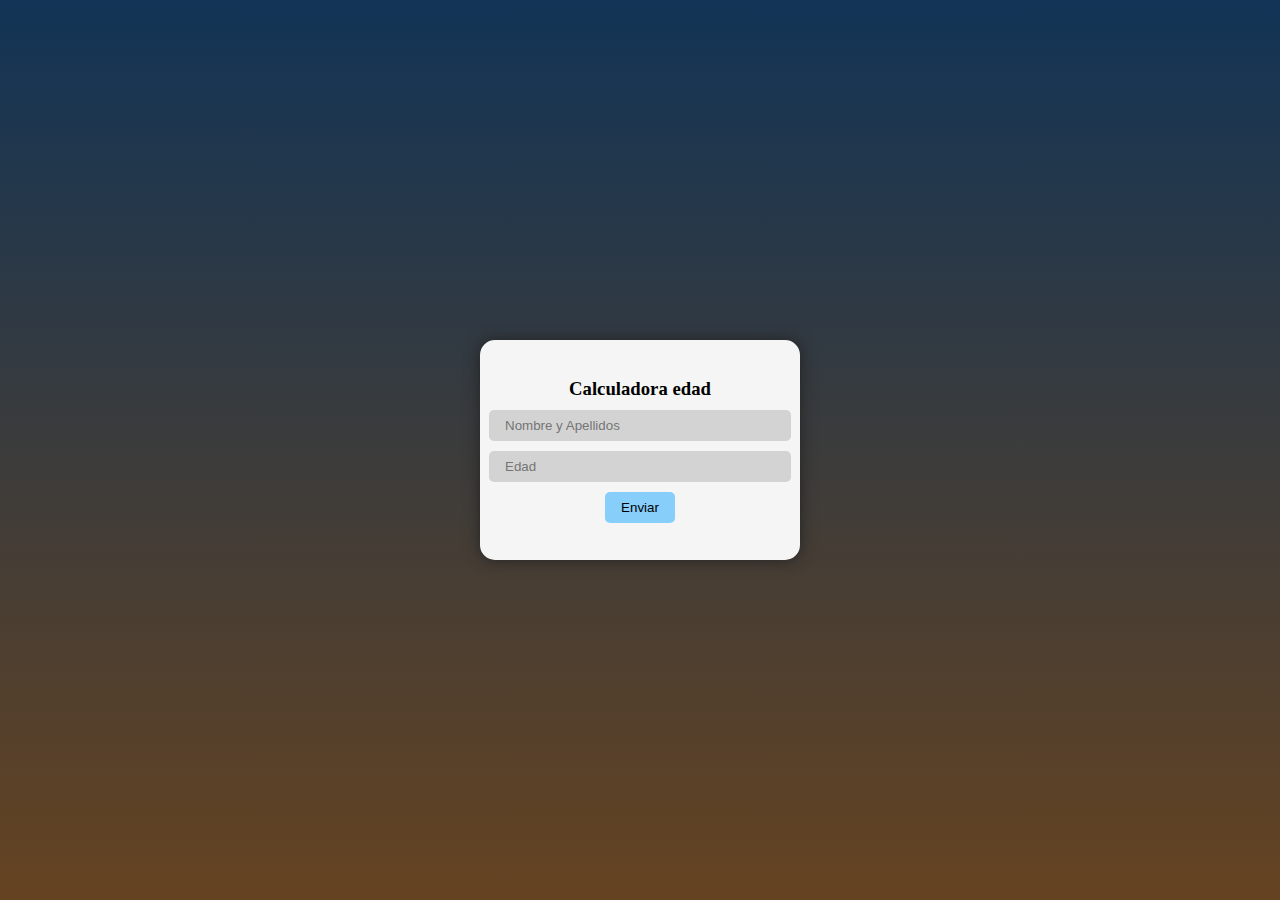
<file: DWECliente/20240911/index.html>
<!DOCTYPE html>
<html lang="en">

<head>
    <meta charset="UTF-8">
    <meta name="viewport" content="width=device-width, initial-scale=1.0">
    <title>Document</title>

    <link rel="stylesheet" href="./style01.css">
</head>

<body>

    <div id="formulario" class="formulario">
        <h3>Calculadora edad</h3>
        <input type="text" name="name" id="name" required placeholder="Nombre y Apellidos">
        <input type="number" name="edad" id="edad" placeholder="Edad">
        <button id="calculo">Enviar</button>
    </div>

    <div id="respuesta" class="respuesta ocultar">
        <h4 id="texto"></h4>
        <button id="volver">Volver</button>
</div>

    <script src="./script01.js"></script>
</body>

</html>
</file>
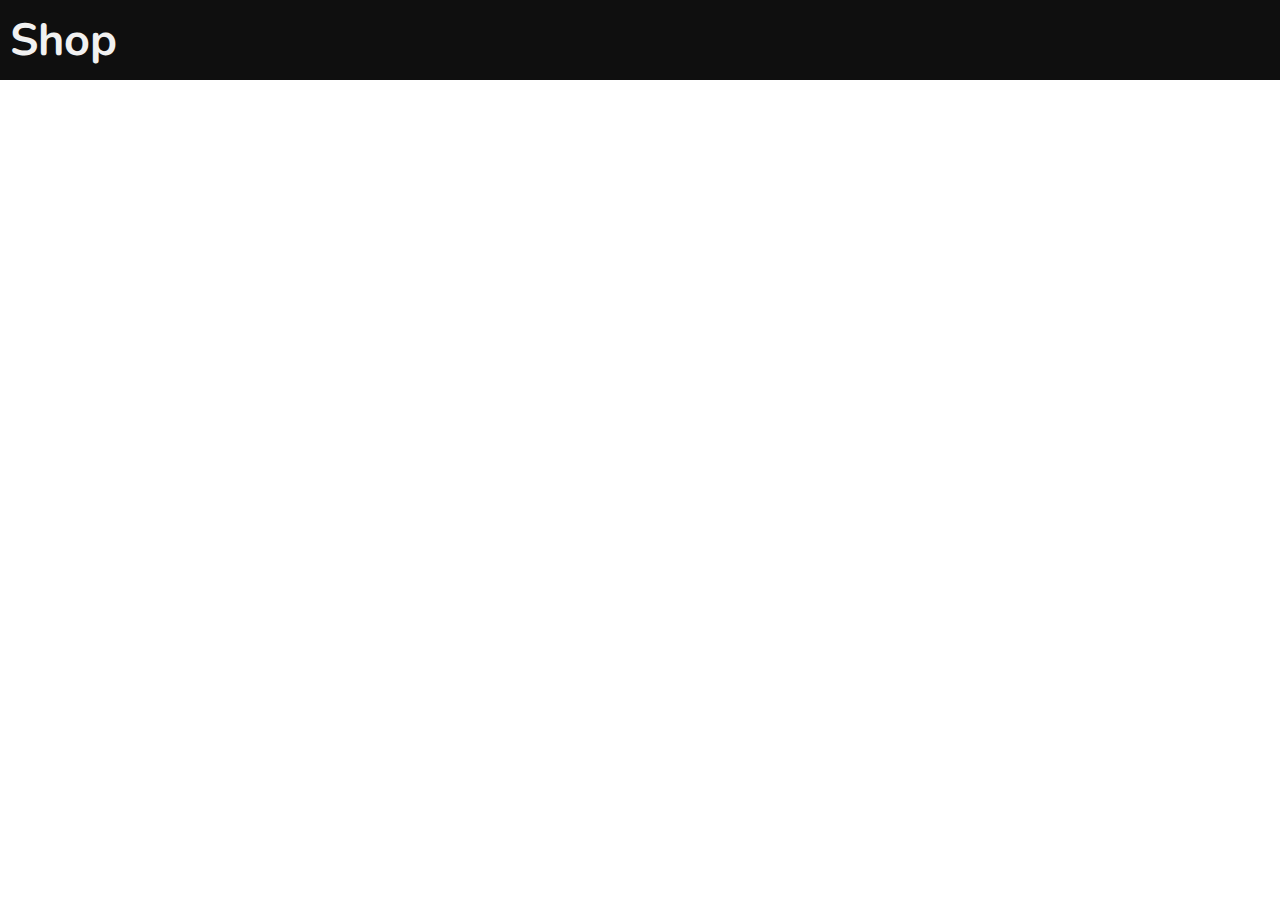
<file: DWECliente/20240911/ejercicio7.2/index.html>
<!DOCTYPE html>
<html lang="en">

<head>
    <meta charset="UTF-8">
    <meta name="viewport" content="width=device-width, initial-scale=1.0">
    <title>Document</title>

    <!-- font Awesome -->
    <link rel="stylesheet" href="https://cdnjs.cloudflare.com/ajax/libs/font-awesome/6.5.1/css/all.min.css"
        integrity="sha512-DTOQO9RWCH3ppGqcWaEA1BIZOC6xxalwEsw9c2QQeAIftl+Vegovlnee1c9QX4TctnWMn13TZye+giMm8e2LwA=="
        crossorigin="anonymous" referrerpolicy="no-referrer" />

    <!-- Fonts google -->
    <link rel="preconnect" href="https://fonts.googleapis.com">
    <link rel="preconnect" href="https://fonts.gstatic.com" crossorigin>
    <link href="https://fonts.googleapis.com/css2?family=Nunito:ital,wght@0,200..1000;1,200..1000&display=swap"
        rel="stylesheet">

    <!-- Animate css -->
    <link rel="stylesheet" href="https://cdnjs.cloudflare.com/ajax/libs/animate.css/4.1.1/animate.min.css" />

    <link rel="stylesheet" href="./assets/style.css">
</head>

<body>

    <!-- Header -->
    <header>
        <nav>
            <input type="checkbox" id="hamburguesa-icono">
            <label for="hamburguesa-icono"><i class="fa-solid fa-bars"></i></label>
            <div class="logo">
                <h1>Shop</h1>
            </div>
            <ul>
                <li>
                    <a class="menu-inicio" href="#">
                        <i class="fa-solid fa-user fa-xl"></i>
                    </a>
                </li>
                <li>
                    <a class="menu-inicio iconCart" id="iconCart" href="#">
                        <i class="fa-solid fa-cart-shopping fa-xl"></i>
                        <span class="badgeCantidadProductos hide" id="badgeCantidadProductos"></span>
                    </a>
                </li>
            </ul>
        </nav>
        <div id="carrito" class="carrito"></div>
    </header>

    <!-- Main -->
    <main>
        <div class="productos" id="productos"> </div>
        <div id="carSlide" class="car-slide animate__animated animate__fadeInRight"></div>
        <!-- <div class="productDetails hidden" id="productDetails"></div> -->
    </main>

    <!-- Footer -->
    <footer></footer>

    <script src="./assets/main.js" type="module"></script>
</body>

</html>
</file>
<file: DWECliente/20240911/style01.css>
*{
    padding: 0;
    margin: 0;
}

body{
    display: grid;
    place-items: center;
    width: 100vw;
    height: 100dvh;
    background: linear-gradient(180deg, #123456, #654321);
}

.respuesta,
.formulario{
    width: 300px;
    height: 200px;
    border-radius: 15px;
    box-shadow: 0 0 15px #232323;
    background: whitesmoke;
    display: flex;
    flex-direction: column;
    align-items: center;
    justify-content: center;
    padding: 10px;
    gap: 10px;
}

.formulario input{
    border:none;
    outline-offset: none;
    padding: 8px 16px;
    background: lightgrey;
    border-radius: 5px;
    width: 90%;

}

button{
border: none;
    outline-offset: none;
    padding: 8px 16px;
    border-radius: 5px;
    background-color: lightskyblue;

}



.ocultar {
    display: none
}
h4{
    text-align: center;
}
</file>
<file: DWECliente/20240911/ejercicio7.2/assets/style.css>
@import url('https://fonts.googleapis.com/css2?family=Fira+Sans:ital,wght@0,100;0,200;0,300;0,400;0,500;0,600;0,700;0,800;0,900;1,100;1,200;1,300;1,400;1,500;1,600;1,700;1,800;1,900&family=Lato:ital,wght@0,100;0,300;0,400;0,700;0,900;1,100;1,300;1,400;1,700;1,900&display=swap');

* {
    padding: 0;
    margin: 0;
    font-family: 'Nunito', sans-serif;
    box-sizing: border-box;
    scroll-behavior: smooth;
    font-size: 16px;
}


:root {
    --header-height: 80px;

    --color-primario: #0f0f0f;
    --color-secundario: #f1f1f1;

}

header {
    height: var(--header-height);
    background-color: var(--color-primario);
    padding: 10px;
    position: relative;

    & nav {
        display: flex;
        justify-content: space-between;
        align-items: center;
        width: 100%;
        height: 60px;

        & input {
            display: none;
        }

        & label {
            display: none;
        }

        & .logo {
            width: 45px;
            height: fit-content;

            & h1 {
                color: var(--color-secundario);
                font-size: 45px;

            }
        }


        & ul {
            list-style: none;


            & li {
                display: inline-block;
                margin-inline: 10px;
                cursor: pointer;
                transition: .5s;

                & a {
                    text-decoration: none;
                    color: var(--color-secundario);
                    position: relative;


                    & .badgeCantidadProductos {
                        position: absolute;
                        top: -17px;
                        right: -9px;
                        padding: 5px;
                        border-radius: 50%;
                        width: 23px;
                        height: 23px;
                        background: red;
                        font-size: 0.7rem;
                        font-weight: 700;
                        display: flex;
                        justify-content: center;
                        align-items: center;
                    }
                }


            }

        }

    }
}


main {
    display: flex;
    justify-content: center;
    position: relative;
    overflow: hidden;
    /* background: linear-gradient(180deg, var(--color-primario), rgb(81, 75, 75)); */
}

.productos {
    width: 90vw;
    min-height: 70dvh;
    padding: 20px;
    display: flex;
    flex-wrap: wrap;
    row-gap: 20px;
    justify-content: space-evenly;
}

.article {
    border: 1px solid #7e78783b;
    border-radius: 15px;
    padding: 5px;
    width: 200px;
    height: 300px;
    position: relative;
    display: flex;
    flex-direction: column;
    justify-content: flex-start;
    align-items: center;
    margin-inline: 5px;
}

.contenedor_imagen {
    border-radius: 10px 10px 0 0;
    display: flex;
    justify-content: center;
    align-items: center;
    overflow: hidden;
    width: 100%;
    height: 50%;
    background: radial-gradient(circle at center, #fff4e6, #ffd6ba, #fbc4ab, #ffb3c1);

}

.article_img {
    object-fit: contain;
    object-position: center;
    width: 100%;
    height: 100%;
}

p.titulo_producto {
    text-align: center;
    font-size: 1rem;
    height: 2.5rem;
    overflow: hidden;
    font-weight: 600;
    color: #0f549a;
    margin-top: 5px;
    font-family: "Fira Sans", sans-serif;
    width: 100%;
}

a.add_car_icon {
    position: absolute;
    bottom: 8px;
    right: 14px;
    width: fit-content;
    cursor: pointer;
}

a.add_car_icon:hover {
    animation: flash;
    animation-duration: 2s;
}

div.divRatingProduct {
    margin-top: 5px;
    display: flex;
    align-items: center;
    position: relative;
}

.estrellas {
    display: flex;
    align-items: center;

}

.estrellas i {
    font-size: .8rem;
    color: #e87b3e;
}

.estrellas:before {
    content: '';
    height: 1px;
    width: 30px;
    position: absolute;
    background-color: #7e787863;
    top: 50%;
    right: 100%;
    margin-right: 10px;
}

.estrellas:after {
    content: '';
    height: 1px;
    width: 30px;
    position: absolute;
    background-color: #7e787863;
    top: 50%;
    left: 100%;
    margin-left: 10px;
}


div.price_outlet {
    margin-top: 5px;
    display: flex;
    align-items: center;
    gap: 10px
}

div.price_outlet p:nth-of-type(1) {
    font-size: 1.2rem;
    color: #026806;
    font-weight: 700;
}

div.price_outlet p:nth-of-type(2) {
    font-size: 1.05rem;
    color: #5f5e5ea3;
    text-decoration: line-through;
}

p.cant_products {
    position: absolute;
    bottom: 10px;
    left: 15px;
    padding: 3px 9px;
    border-radius: 5px 0;
}

p.oferta {
    color: #ffffff;
    background-color: rgb(230 1 1);
    padding: 2px 10px 2px 5px;
    font-size: .8rem;
    position: absolute;
    top: 19px;
    left: 6px;
    font-weight: 800;
}

.orange-background {
    background-color: #ffbe4566
}

.green-background {
    background-color: #79d87970;
}

.red-background {
    background-color: #f43e3e8a
}

.hide {
    display: none;
    visibility: hidden
}

.car-slide {
    position: absolute;
    top: 0;
    right: -450px;
    width: 450px;
    height: calc(99dvh - var(--header-height));
    background: whitesmoke;
    display: none;
    animation-duration: .8s;
    flex-direction: column;
}

div.productsCar {
    width: 100%;
    padding: 10px;
    height: 100%;
    overflow-y: scroll;
}

div.totalCar {
    --total-height: 60px;
    width: 100%;
    height: var(--total-height);
    color: whitesmoke;
    padding: 10px;
    display: flex;
    justify-content: center;
    align-items: center;
}

a.buttonAPagar {
    width: fit-content;
    padding: 8px 16px;
    border-radius: 25px;
    background: #0f0f0f;
}


article.article-car {
    width: 100%;
    height: 110px;
    margin-block: 3px;
    padding: 10px;
    display: flex;
    align-items: center;
    border-bottom: 1px solid #c5c5c5;

}

div.divImagenProd {
    width: 120px;
    height: 100%;
    display: flex;
    justify-content: center;
    align-items: center;
    overflow: hidden;
    border-radius: 5px;
    background: radial-gradient(circle at center, #fff4e6, #ffd6ba, #fbc4ab, #ffb3c1);
}

img.imgProdCart {
    object-position: center;
    width: 75%;
}

div.divInformacionCart {
    width: 100%;
    height: 100%;
    padding-inline: 10px;
    display: flex;
    flex-direction: column;
}

.contentPrimario,
.contentSecundario {
    display: flex;
    justify-content: space-between;
    align-items: center;
    padding: 10px;
    height: 100%;

    & p {
        font-weight: 700;
        font-size: .8rem;
    }
}

.contentSecundario {
    padding-block: 0;
}


.divCantidad {
    display: flex;
    align-items: center;
    justify-content: center;
    gap: 5px;
    width: 120px;
}

.decrementIcon {
    margin-right: '10px';
    border: 'none';
    background: 'none';
    color: 'blue';
    font-size: '24px'
}

.inputCantidad {
    width: 50px;
    padding: 5px 10px;
    text-align: center;
    border: none;
    outline: none;
    border-radius: 6px;
}

.iconProductDetails {
    position: absolute;
    top: 126px;
    right: 16px;

}

.fullHeight {
    min-height: 85dvh;
    align-items: center;
}

div.productDetails {
    border: 1px solid red;
    width: 700px;
    height: 360px;
    padding: 40px;
    display: flex;
    justify-content: space-between;
    align-items: center;
}

div.productDetailsExtras,
div.productDetailsGaleria{
    width: 50%;
    height: 100%;
    border: 1px solid blue;

}

.hidden{
    display:none;
}



/* Dispositivos moviles */
@media only screen and (min-width : 320px) and (max-width : 479px) {}

/* ipad y Tables */
@media only screen and (min-width : 480px) and (max-width : 767px) {}

/* pantallas pequeñas, ordenadores portátiles */
@media only screen and (min-width : 768px) and (max-width : 1023px) {}

/* pantallas grandes, ordenadores de escritorio */
@media only screen and (min-width : 1024px) and (max-width : 1119px) {}

/* pantallas extra-grandes, televisores */
@media only screen and (min-width : 1200px) {}
</file>
